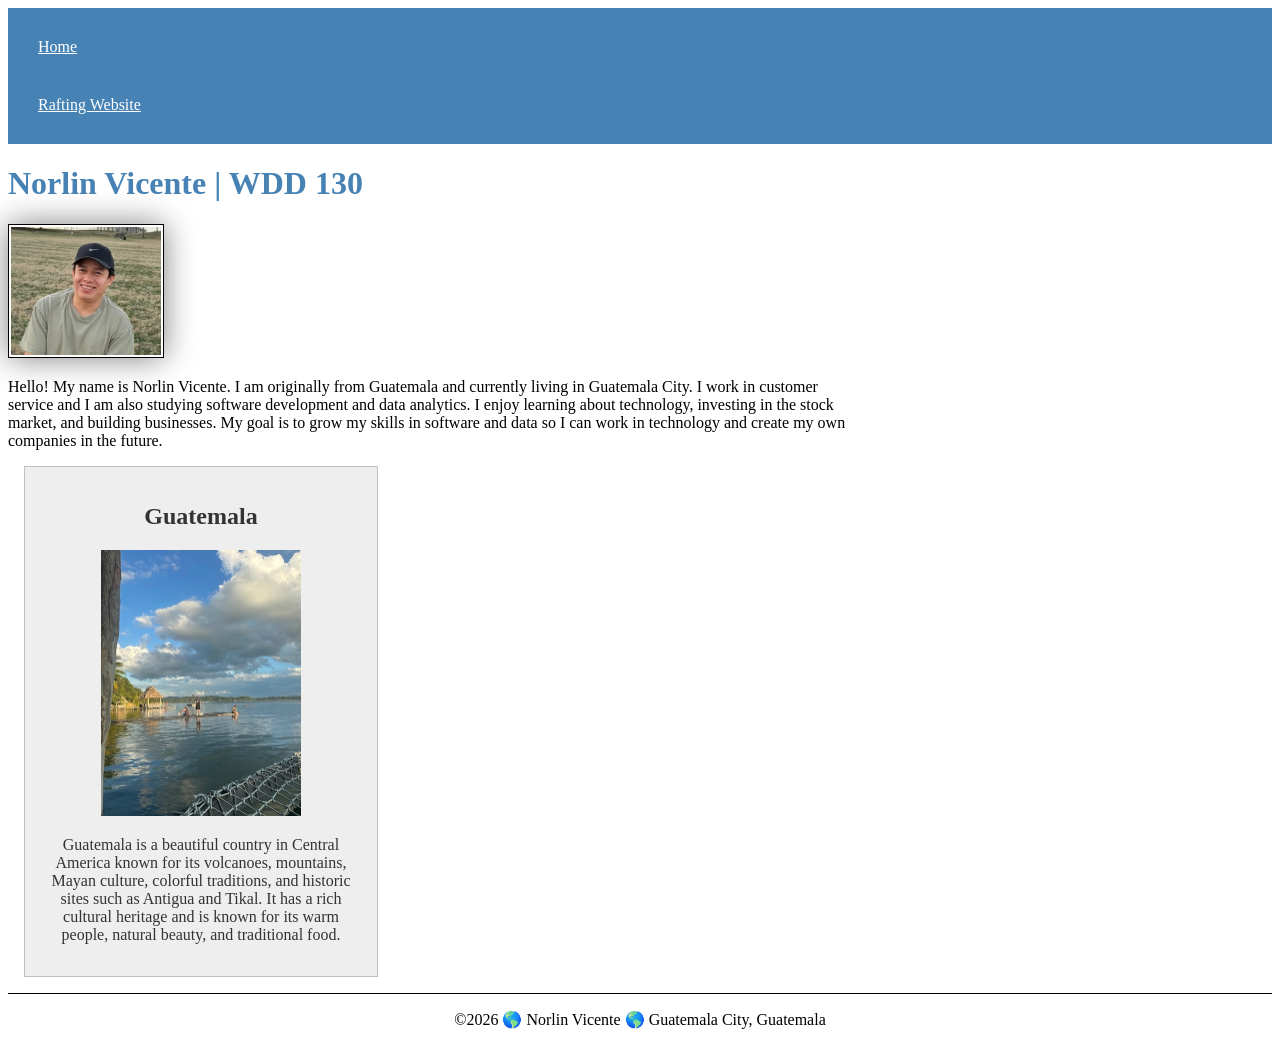
<file: index.html>
<!DOCTYPE html>
<html lang="en-US">

<head>
    <meta charset="utf-8">
    <meta name="viewport" content="width=device-width, initial-scale=1.0">
    <title>Norlin Vicente | WDD 130</title>
    <meta name="description"
      content="Norlin Vicente home page for WDD 130 featuring personal information, course work, and a description of Guatemala.">
    <meta name="author" content="Norlin Vicente">
    <link rel="stylesheet" href="styles/styles.css">
</head>

<body>
    <header>
        <nav>
            <a href="#">Home</a>
            <a href="wwr/">Rafting Website</a>
        </nav>
    </header>

    <main>
        <h1>Norlin Vicente | WDD 130</h1>
        <img src="images/profile.jpg" alt="Hello, my name is Norlin Vicente" width="200">
        <p>
            Hello! My name is Norlin Vicente. I am originally from Guatemala and currently living in
            Guatemala City. I work in customer service and I am also studying software development
            and data analytics. I enjoy learning about technology, investing in the stock market,
            and
            building businesses. My goal is to grow my skills in software and data so I can work in
            technology and create my own companies in the future.
        </p>
    </main>

    <aside>
        <h2>Guatemala</h2>
        <img src="images/guatemala.jpg" alt="Beautiful landscape of Guatemala">
        <p>
            Guatemala is a beautiful country in Central America known for its volcanoes, mountains,
            Mayan culture, colorful traditions, and historic sites such as Antigua and Tikal. It has
            a rich cultural heritage and is known for its warm people, natural beauty, and
            traditional food.
        </p>
    </aside>

    <footer>
        <p>©2026 🌎 Norlin Vicente 🌎 Guatemala City, Guatemala</p>
    </footer>
</body>

</html>
</file>
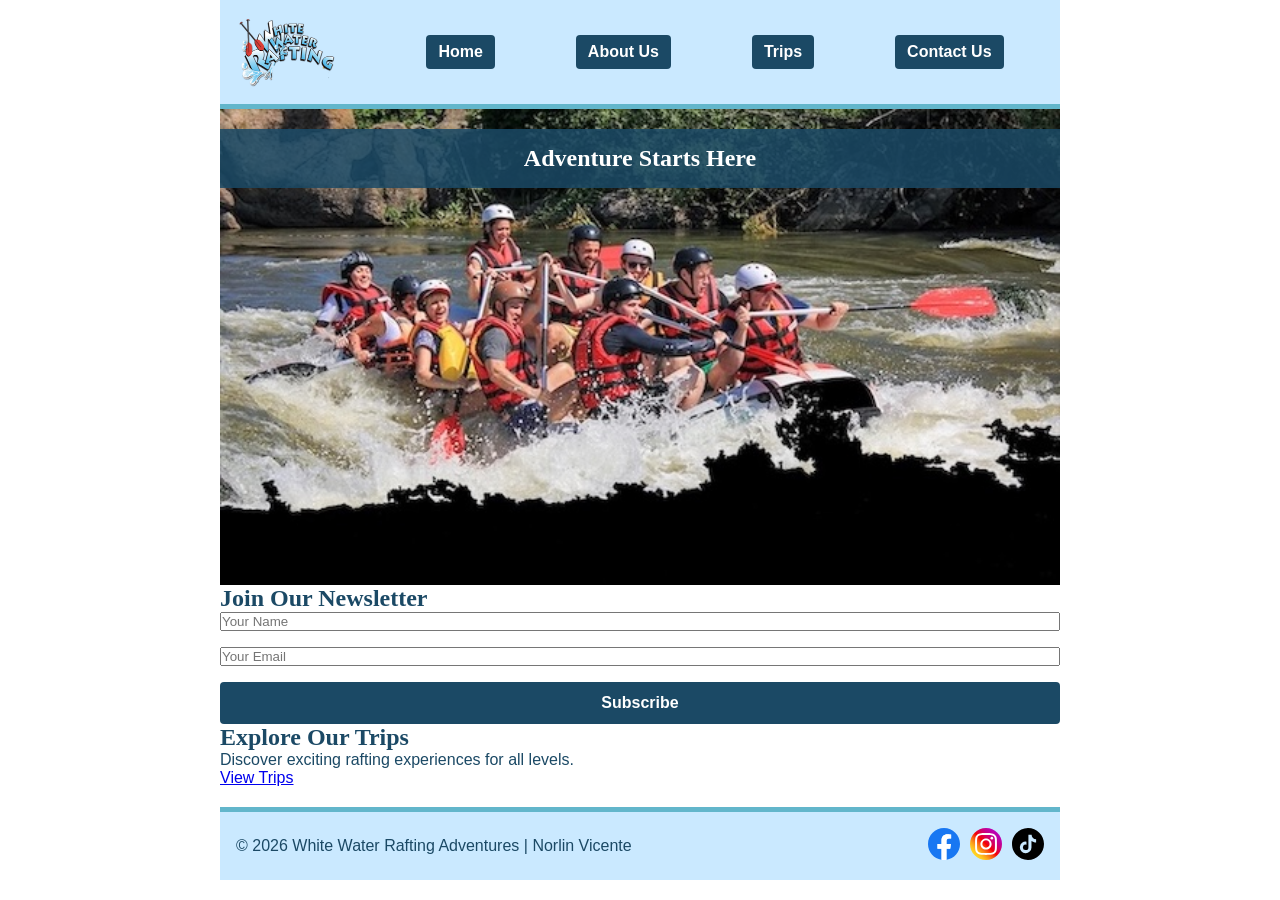
<file: wwr/index.html>
<!DOCTYPE html>
<html lang="en-US">

<head>
    <meta charset="UTF-8">
    <meta name="viewport" content="width=device-width, initial-scale=1.0">
    <meta name="description"
      content="Welcome to White Water Rafting Adventures. Experience thrilling rafting trips and unforgettable outdoor adventures.">
    <meta name="author" content="Norlin Vicente">
    <title>Home | White Water Rafting Adventures</title>
    <link rel="stylesheet" href="styles/rafting.css">
</head>

<body>
    <header>
        <img src="images/logo.png" alt="White Water Rafting Adventures Logo">
        <nav>
            <a href="index.html">Home</a>
            <a href="about.html">About Us</a>
            <a href="trips.html">Trips</a>
            <a href="contact.html">Contact Us</a>
        </nav>
    </header>

    <main>
        <section class="hero">
            <img src="images/hero.jpg" alt="White water rafting adventure">
            <h1>Adventure Starts Here</h1>
        </section>

        <section class="newsletter">
            <h2>Join Our Newsletter</h2>
            <form>
                <input type="text" placeholder="Your Name" required>
                <input type="email" placeholder="Your Email" required>
                <button type="submit">Subscribe</button>
            </form>
        </section>

        <section class="cta">
            <h2>Explore Our Trips</h2>
            <p>Discover exciting rafting experiences for all levels.</p>
            <a href="trips.html" class="button">View Trips</a>
        </section>
    </main>

    <footer>
        <p>&copy; 2026 White Water Rafting Adventures | Norlin Vicente</p>
        <nav class="socialmedia">
            <a href="https://facebook.com">
                <img src="images/facebook.svg" alt="Visit our Facebook page">
            </a>
            <a href="https://instagram.com">
                <img src="images/instagram.svg" alt="Visit our Instagram page">
            </a>
            <a href="https://tiktok.com">
                <img src="images/tiktok.svg" alt="Visit our TikTok page">
            </a>
        </nav>
    </footer>
</body>

</html>
</file>
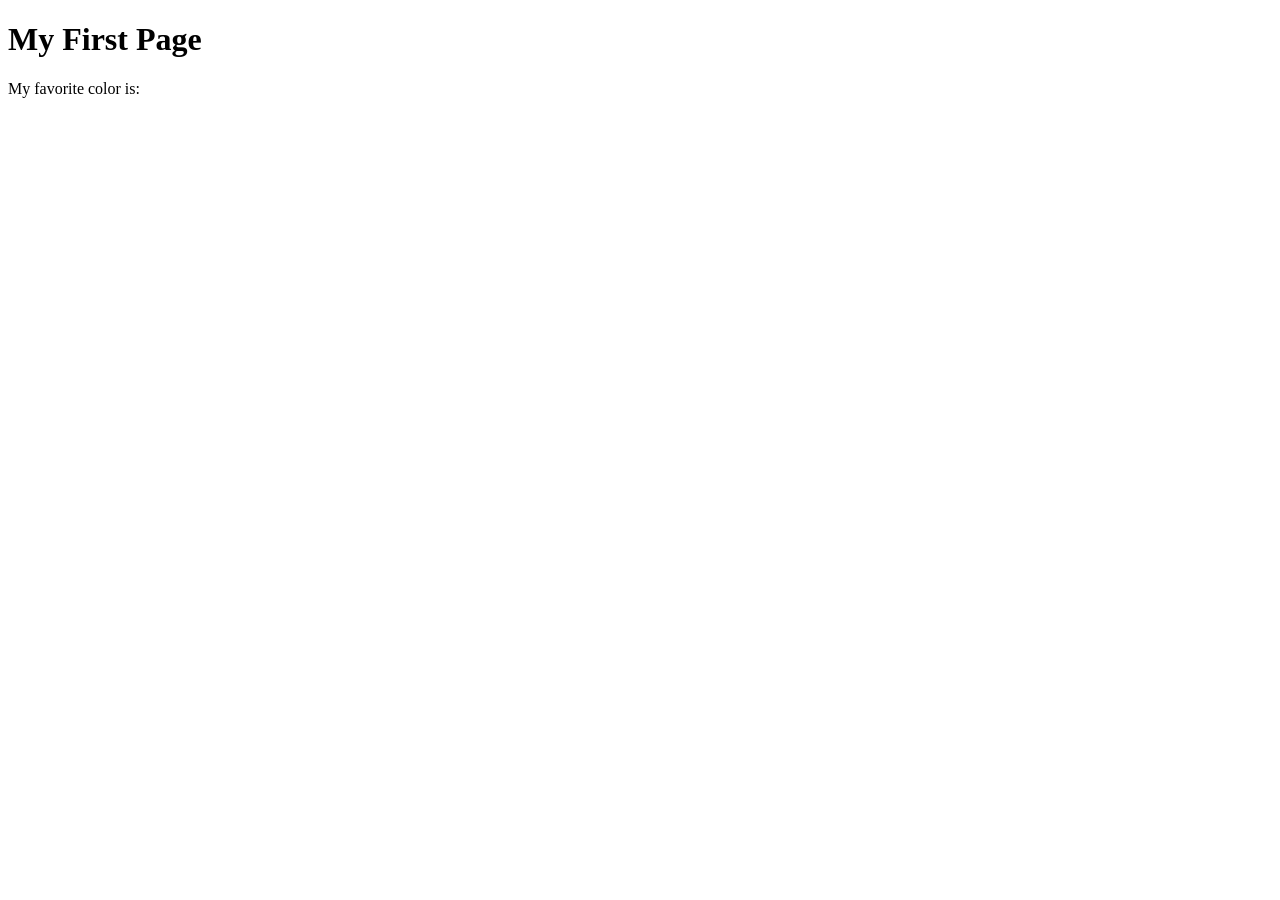
<file: week01/first-page.html>
<!DOCTYPE html>
<html lang="en">
<head>
    <meta charset="UTF-8">
    <meta name="viewport" content="width=device-width, initial-scale=1.0">
    <title>My First Page</title>
</head>
<body>
    <h1>My First Page</h1>
    <p>My favorite color is: </p>
</body>
</html>
</file>
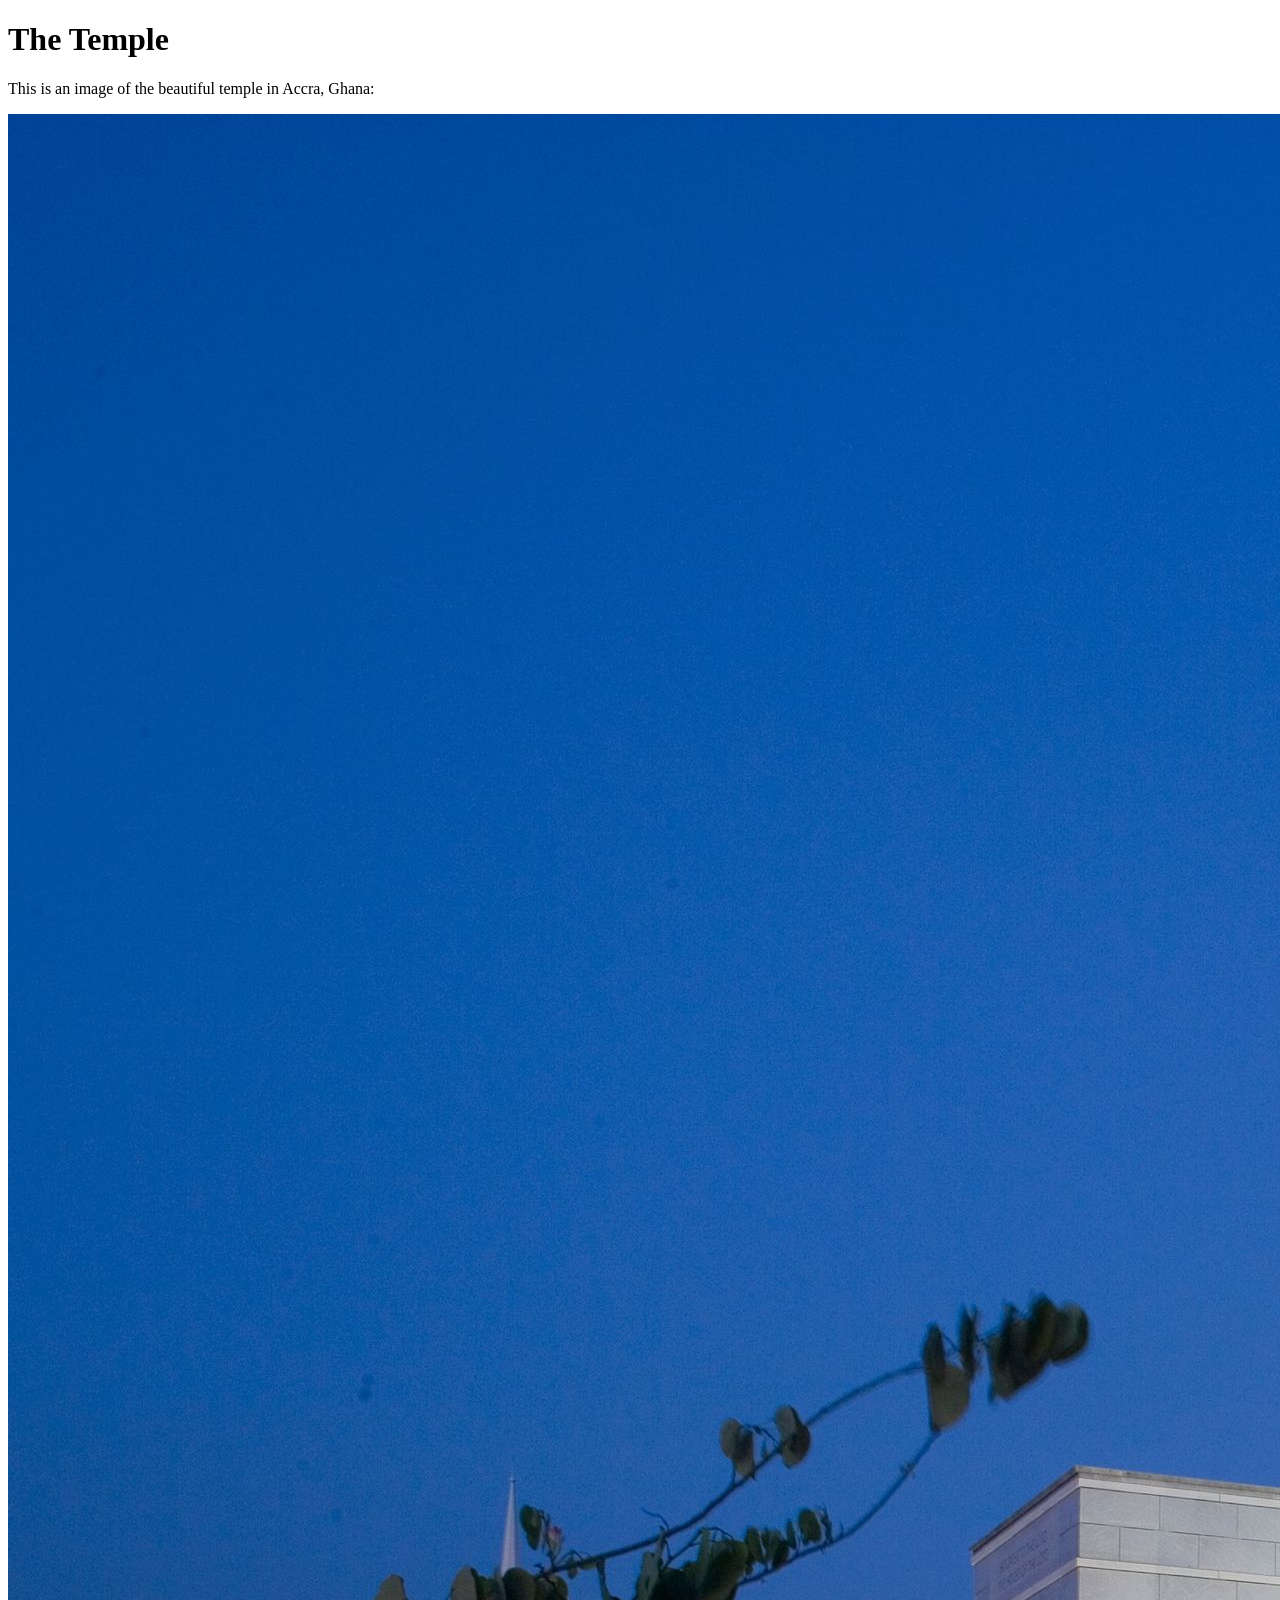
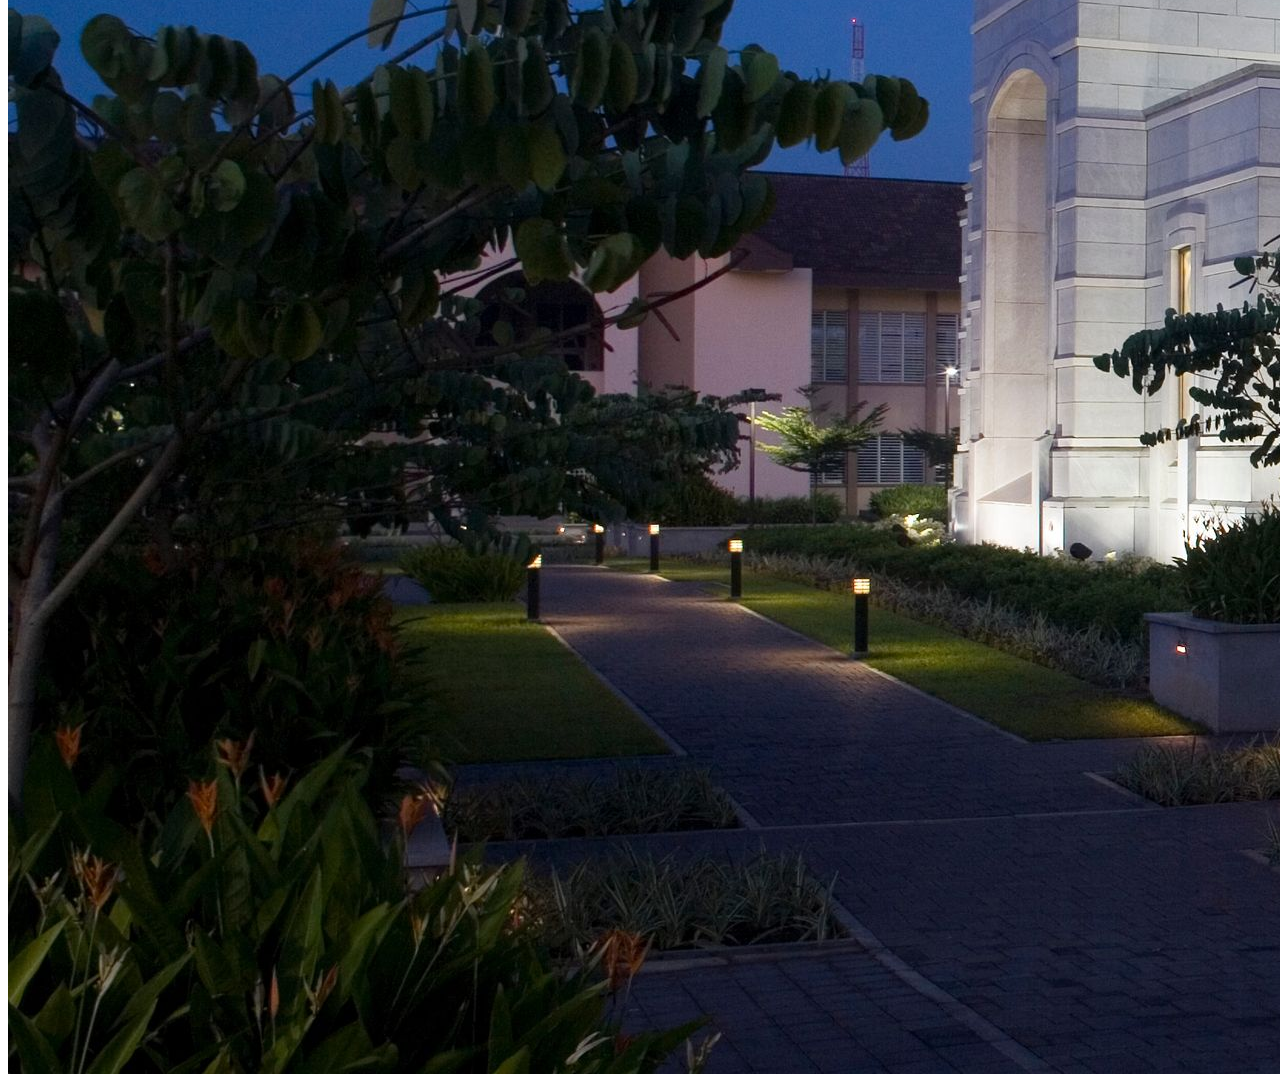
<file: week01/images.html>
<!DOCTYPE html>
<html lang="en">
<head>
    <meta charset="UTF-8">
    <meta name="viewport" content="width=device-width, initial-scale=1.0">
    <title>Temple Image</title>
</head>
<body>
    <h1>The Temple</h1>
    <p>This is an image of the beautiful temple in Accra, Ghana:</p>
    <img src="images/temple-large.jpeg" alt="The Accra Ghana Temple">
    
</body>
</html>
</file>
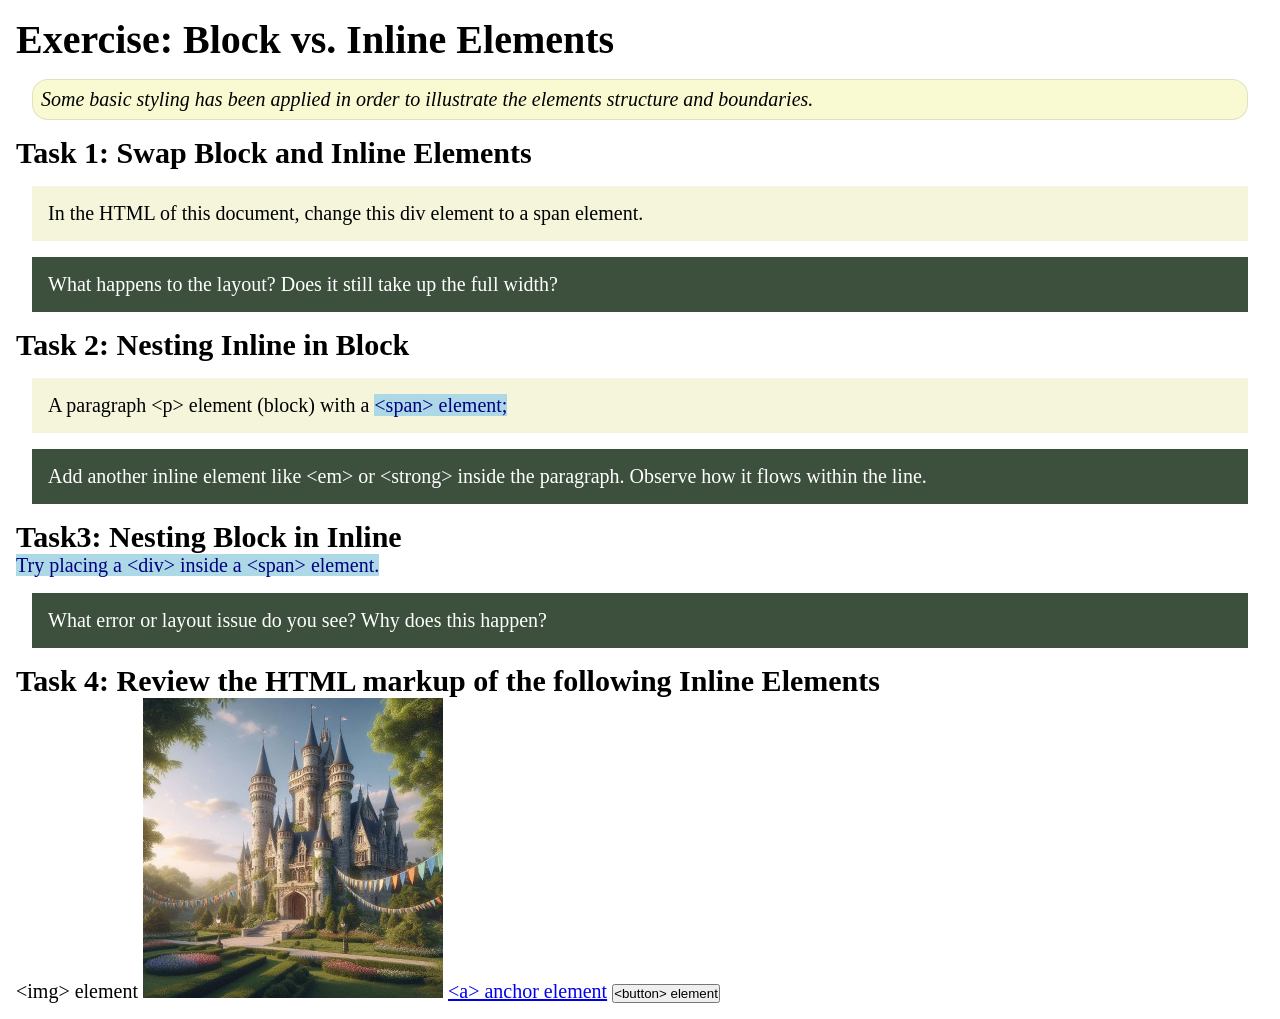
<file: week02/block-vs-inline.html>
<!DOCTYPE html>
<html lang="en">

<head>
    <meta charset="UTF-8">
    <meta name="viewport" content="width=device-width, initial-scale=1.0">
    <title>Exercise: Block vs. Inline Elements</title>
    <link rel="stylesheet" href="styles/block-vs-inline.css">
</head>

<body>
    <main>
        <h1>Exercise: Block vs. Inline Elements</h1>
        <p class="note">Some basic styling has been applied in order to illustrate the elements structure and
            boundaries.</p>

        <h2>Task 1: Swap Block and Inline Elements</h2>
        <div>In the HTML of this document, change this div element to a span element.</div>

        <p class="question">What happens to the layout? Does it still take up the full width?</p>

        <h2>Task 2: Nesting Inline in Block</h2>
        <p>A paragraph &lt;p&gt; element (block) with a <span>&lt;span&gt; element;</span></p>
        <p class="question">Add another inline element like &lt;em&gt; or &lt;strong&gt; inside the paragraph. Observe
            how it flows within the line.</p>

        <h2>Task3: Nesting Block in Inline</h2>
        <span>Try placing a &lt;div&gt; inside a &lt;span&gt; element.</span>
            <p class="question">What error or layout issue do you see? Why does this happen?</p>


            <h2>Task 4: Review the HTML markup of the following Inline Elements</h2>
        &lt;img&gt; element
        <img src="images/castle.webp" alt="placeholder image (images are inline)" width="300" height="300">
        <a href="https://churchofjesuschrist.org">&lt;a&gt; anchor element</a>
        <button type="button">&lt;button&gt; element</button>
    </main>
</body>

</html>
</file>
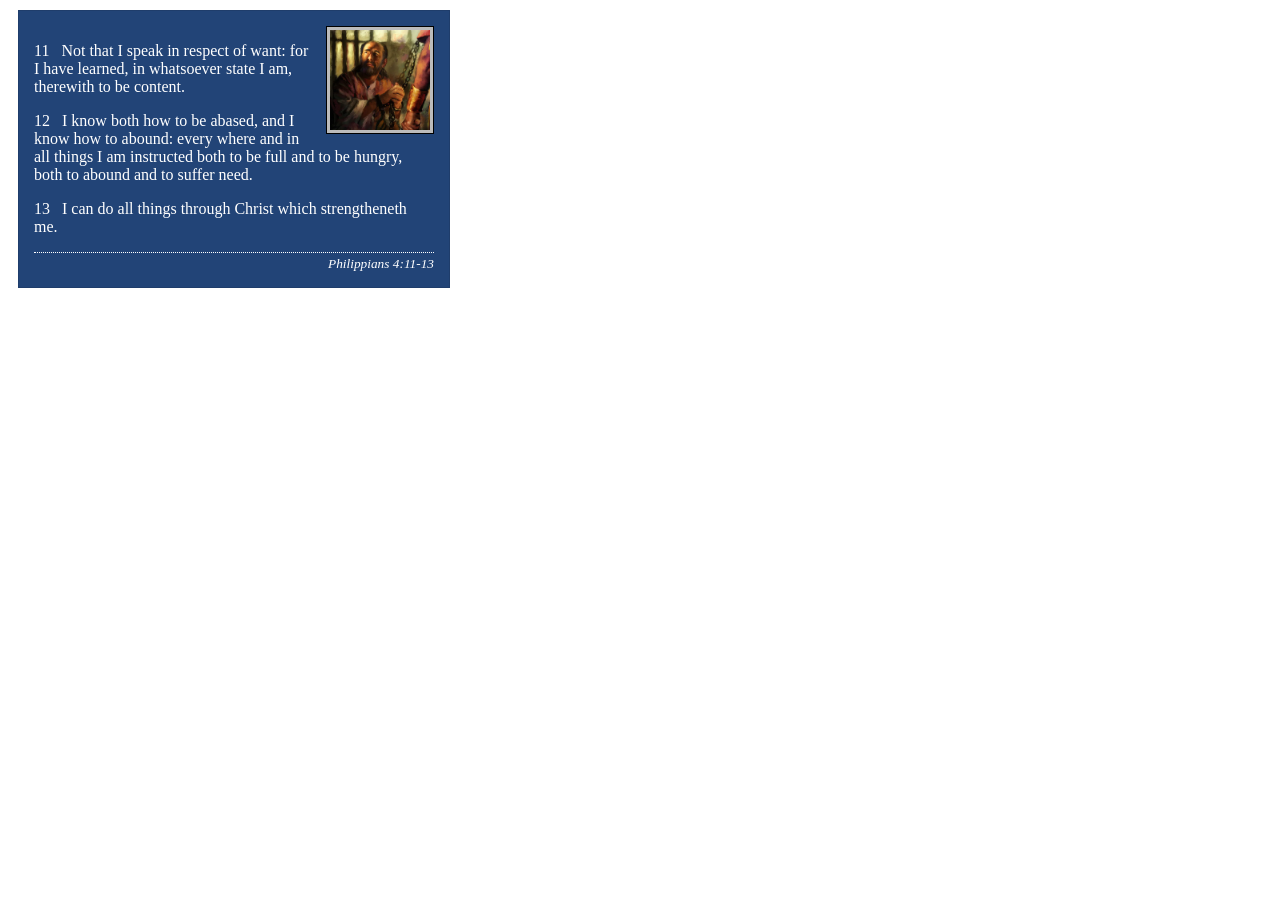
<file: week02/box-model-solution.html>
<!DOCTYPE html>
<html lang="en">
<head>
    <meta charset="UTF-8">
    <meta name="viewport" content="width=device-width, initial-scale=1.0">
    <title>Box Model Activity</title>
    <link rel="stylesheet" href="styles/box-model-solution.css">
</head>
<body>
    <main>
        <div class="callout">
            <img src="images/apostle-paul-imprisoned.webp" alt="Paul the Apostle - Imprisoned in Rome" width="200" height="200">
            <blockquote>
                <p>11 &nbsp; Not that I speak in respect of want: for I have learned, in whatsoever state I am, therewith to be content.</p>
                <p>12 &nbsp; I know both how to be abased, and I know how to abound: every where and in all things I am instructed both to be full and to be hungry, both to abound and to suffer need.</p>
                <p>13 &nbsp; I can do all things through Christ which strengtheneth me.</p>
            </blockquote>
            <cite>Philippians 4:11-13</cite>
        </div>
    </main>
</body>
</html>
</file>
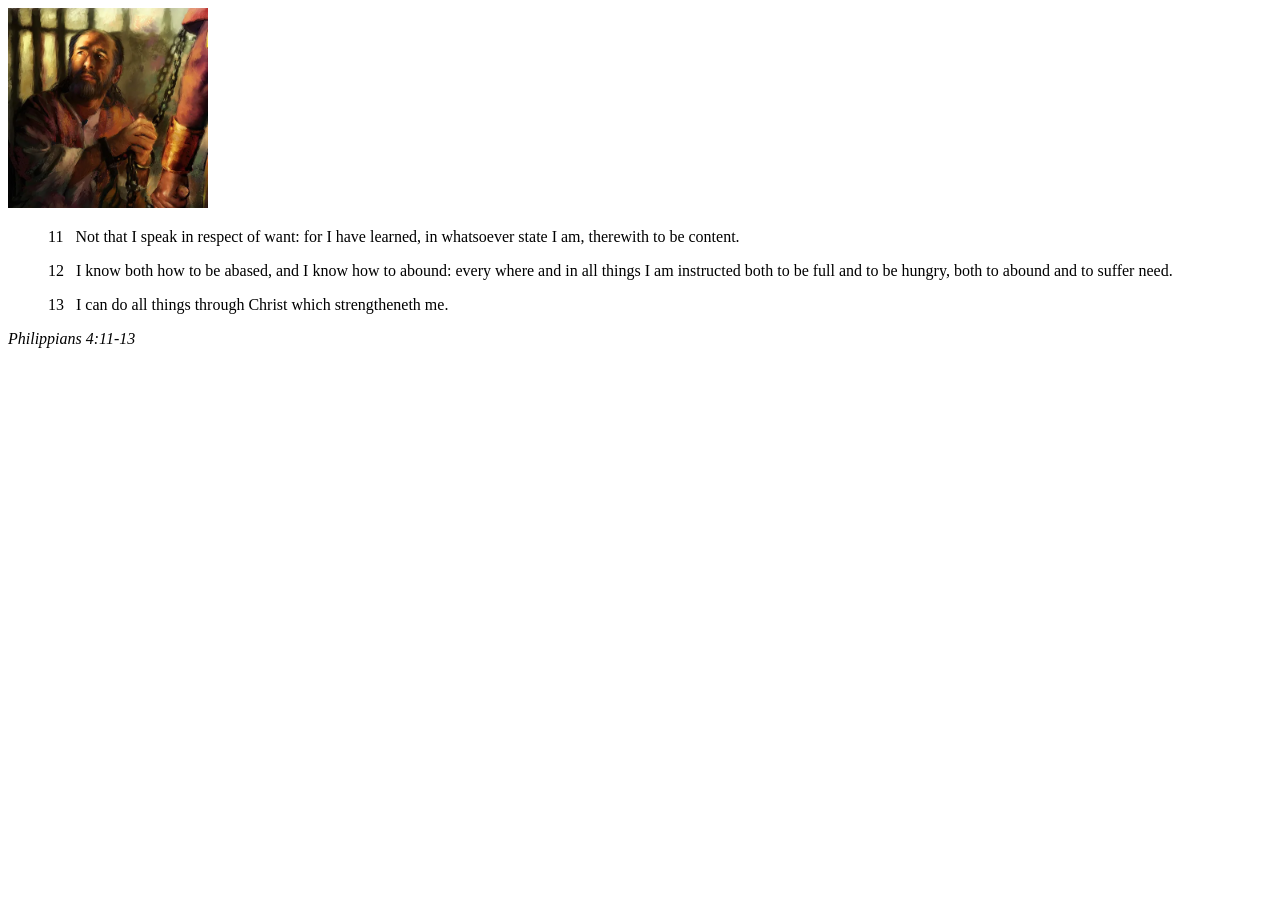
<file: week02/box-model.html>
<!DOCTYPE html>
<html lang="en">
<head>
    <meta charset="UTF-8">
    <meta name="viewport" content="width=device-width, initial-scale=1.0">
    <title>Box Model Activity</title>
</head>
<body>
    <main>
        <div class="callout">
            <img src="images/apostle-paul-imprisoned.webp" alt="Paul the Apostle - Imprisoned in Rome" width="200" height="200">
            <blockquote>
                <p>11 &nbsp; Not that I speak in respect of want: for I have learned, in whatsoever state I am, therewith to be content.</p>
                <p>12 &nbsp; I know both how to be abased, and I know how to abound: every where and in all things I am instructed both to be full and to be hungry, both to abound and to suffer need.</p>
                <p>13 &nbsp; I can do all things through Christ which strengtheneth me.</p>
            </blockquote>
            <cite>Philippians 4:11-13</cite>
        </div>
    </main>
</body>
</html>
</file>
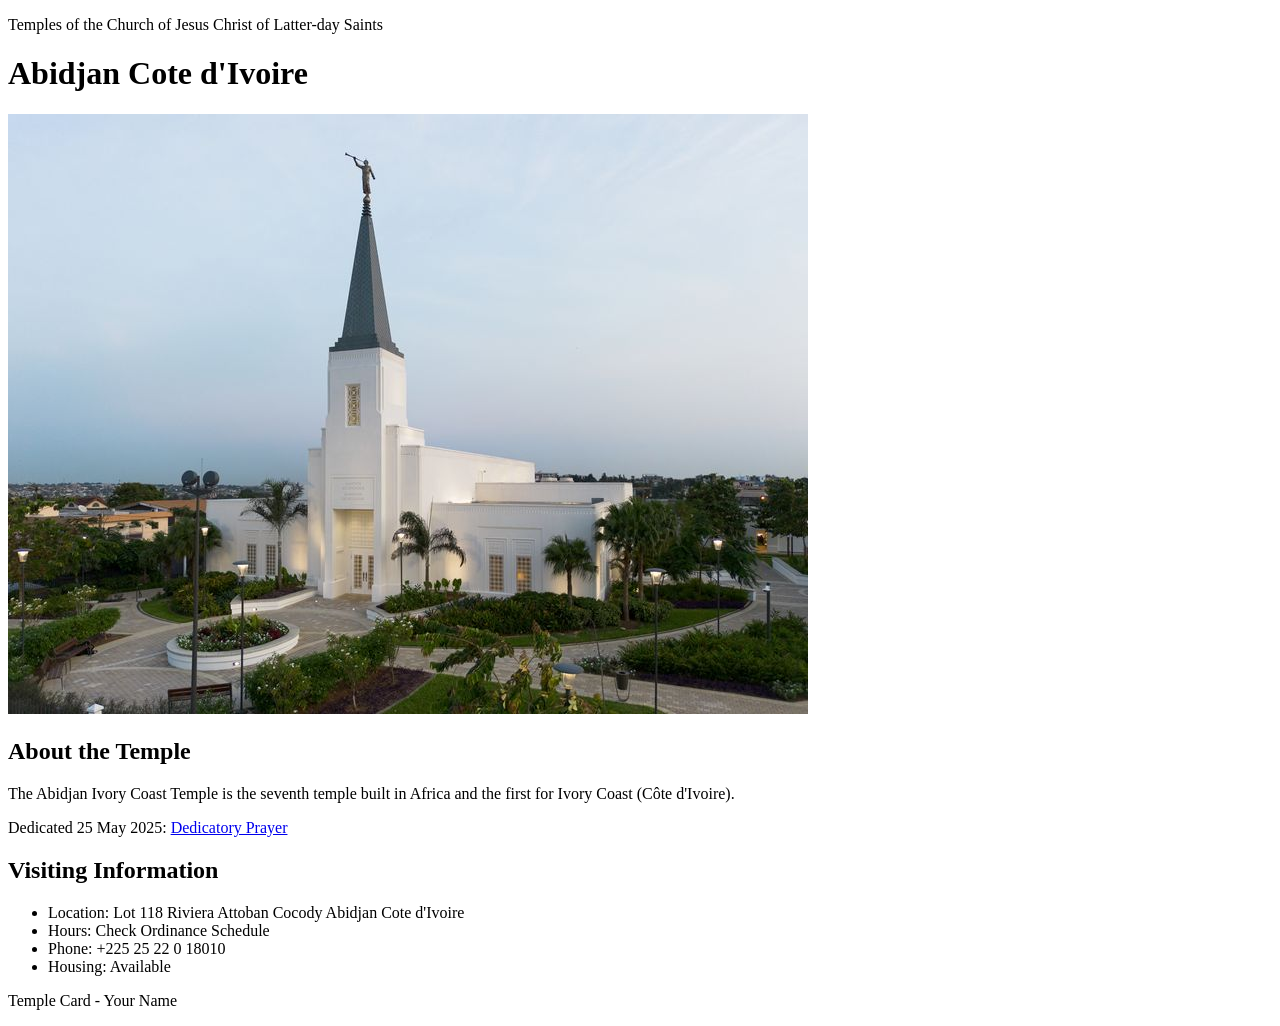
<file: week02/temple.html>
<!DOCTYPE html>
<html lang="en">

<head>
    <meta charset="UTF-8">
    <meta name="viewport" content="width=device-width, initial-scale=1.0">
    <title>Temple Card - Abidjan Cote d'Ivoire</title>
</head>

<body>
    <header>
        <p>Temples of the Church of Jesus Christ of Latter-day Saints</p>
    </header>
    <main>
        <h1>Abidjan Cote d'Ivoire</h1>
        <picture>
            <img src="images/abidjan-ivory-coast.jpeg" alt="Abidjan Cote d'Ivoire Temple">
        </picture>
        <section>
            <h2>About the Temple</h2>
            <p>The Abidjan Ivory Coast Temple is the seventh temple built in Africa and the first for Ivory Coast (Côte
                d'Ivoire).</p>
            <p>Dedicated 25 May 2025: <a
                    href="https://www.churchofjesuschrist.org/temples/dedicatory-prayer/abidjan-ivory-coast-temple/2025-05-25?lang=eng"
                    target="_blank" rel="noopener noreferrer">Dedicatory Prayer</a></p>
        </section>
        <section>
            <h2>Visiting Information</h2>
            <ul>
                <li>Location: Lot 118 Riviera Attoban Cocody Abidjan Cote d'Ivoire</li>
                <li>Hours: Check Ordinance Schedule</li>
                <li>Phone: +225 25 22 0 18010</li>
                <li>Housing: Available</li>
            </ul>
        </section>
    </main>
    <footer>
        <p>Temple Card - Your Name</p>
    </footer>
</body>

</html>
</file>
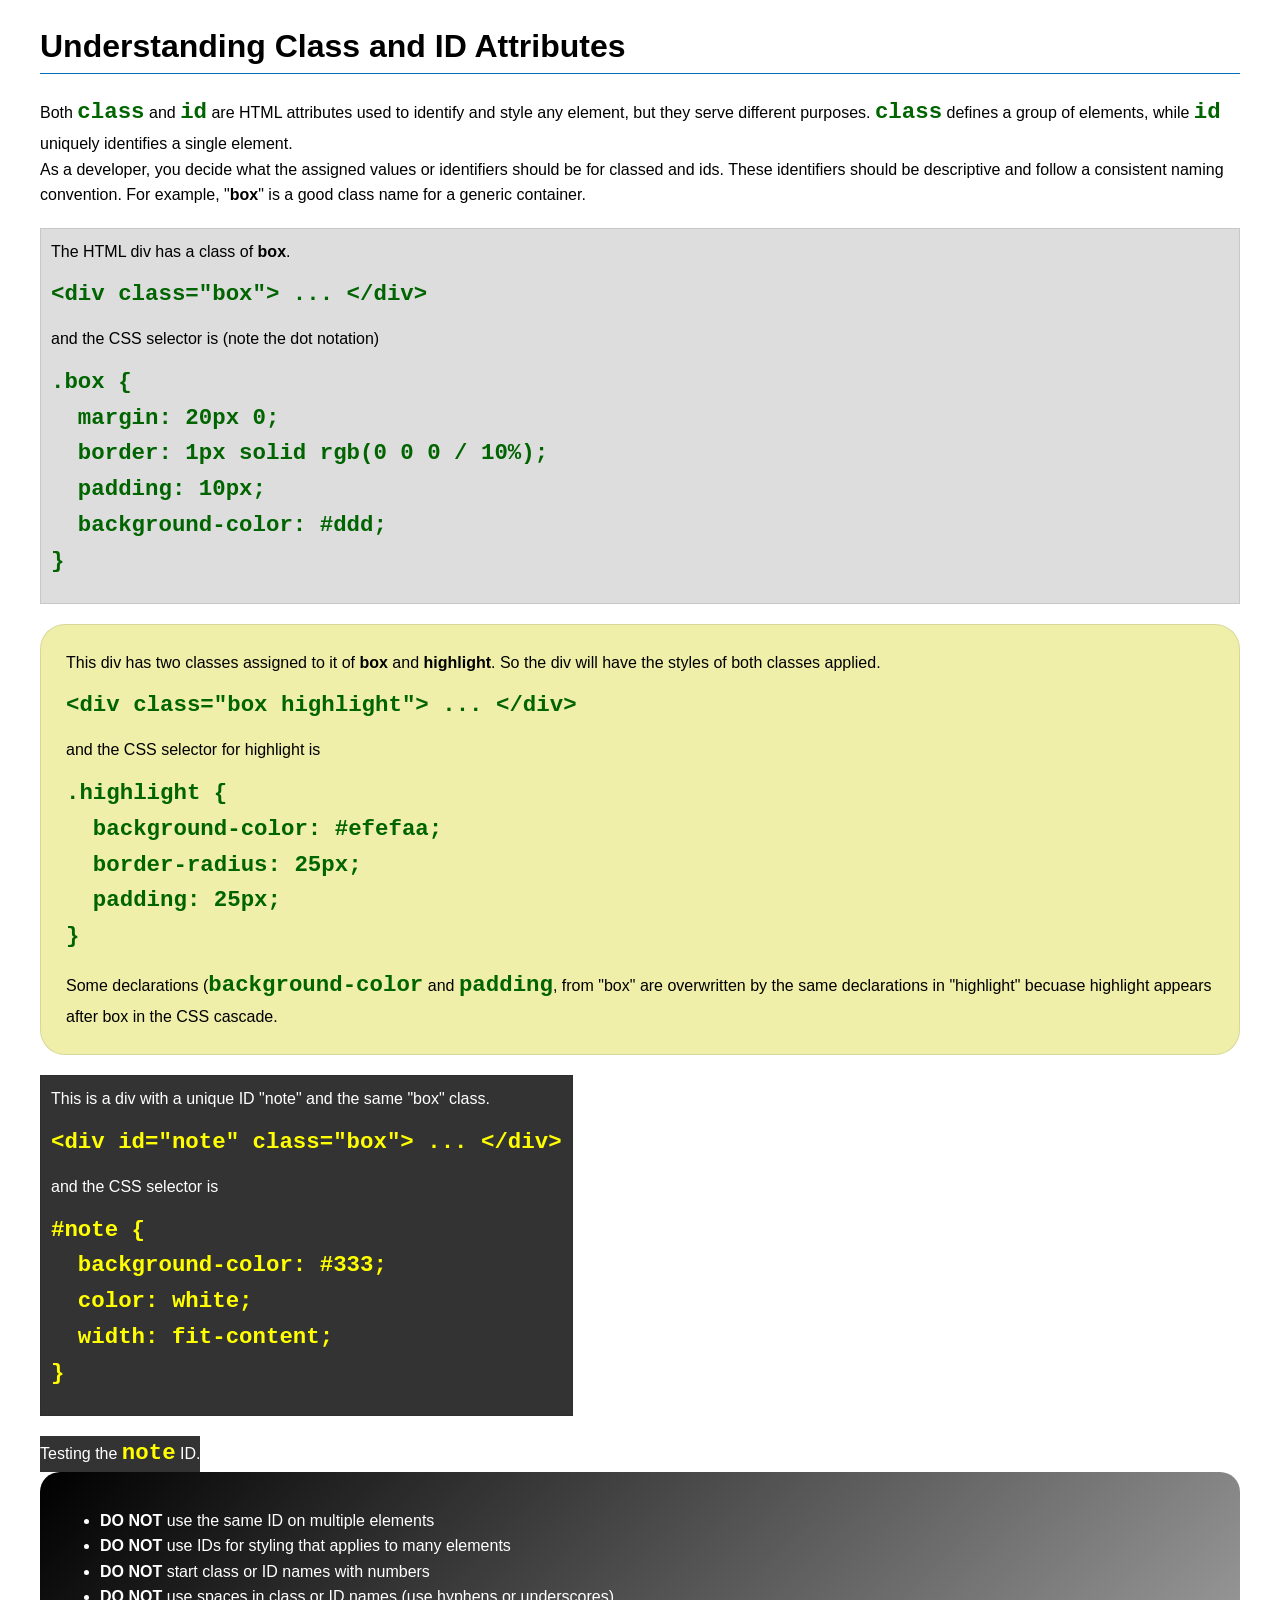
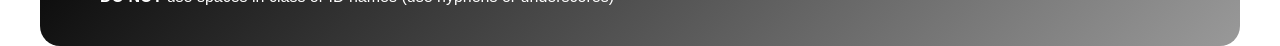
<file: week03/class-and-id.html>
<!DOCTYPE html>
<html lang="en">

<head>
    <meta charset="UTF-8">
    <meta name="viewport" content="width=device-width, initial-scale=1.0">
    <title>Class vs ID Attributes</title>
    <link rel="stylesheet" href="styles/class-and-id.css">
</head>

<body>
    <h1>Understanding Class and ID Attributes</h1>
    <p>Both <code>class</code> and <code>id</code> are HTML attributes used to identify and style any element, but they
        serve different purposes. <code>class</code> defines a group of elements, while <code>id</code> uniquely
        identifies a single element.</p>
    <p>As a developer, you decide what the assigned values or identifiers should be for classed and ids. These
        identifiers should be
        descriptive and follow a consistent naming convention. For example, "<strong>box</strong>" is a good class name
        for a generic container.</p>
    <div class="box">
        <p>The HTML div has a class of <strong>box</strong>.</p>
        <pre><code class="html">&lt;div class="box"&gt; ... &lt;/div&gt;</code></pre>
        and the CSS selector is (note the dot notation)
        <pre><code class="css">.box {
  margin: 20px 0;
  border: 1px solid rgb(0 0 0 / 10%);
  padding: 10px;
  background-color: #ddd; 
}</code></pre>
    </div>

    <div class="box highlight">
        <p>This div has two classes assigned to it of <strong>box</strong> and <strong>highlight</strong>. So the div
            will have the styles of both classes applied.</p>
        <pre><code class="html">&lt;div class="box highlight"&gt; ... &lt;/div&gt;</code></pre>
        and the CSS selector for highlight is
        <pre><code class="css">.highlight {
  background-color: #efefaa;
  border-radius: 25px;
  padding: 25px;
}</code></pre>
<p>Some declarations (<code>background-color</code> and <code>padding</code>, from "box" are overwritten by the same declarations in "highlight" becuase highlight appears after box in the CSS cascade.</p>
    </div>

    <div id="note" class="box">
        <p>This is a div with a unique ID "note" and the same "box" class.</p>
        <pre><code class="html">&lt;div id="note" class="box"&gt; ... &lt;/div&gt;</code></pre>
        and the CSS selector is
        <pre><code class="css">#note {
  background-color: #333;
  color: white;
  width: fit-content;
}</code></pre>
    </div>

    <div id="note">
        <p>Testing the <code>note</code> ID.</p>
    </div>

    <section id="best-practice">
        <ul>
            <li><strong>DO NOT</strong> use the same ID on multiple elements</li>
            <li><strong>DO NOT</strong> use IDs for styling that applies to many elements</li>
            <li><strong>DO NOT</strong> start class or ID names with numbers</li>
            <li><strong>DO NOT</strong> use spaces in class or ID names (use hyphens or underscores)</li>
        </ul>
    </section>




</body>

</html>
</file>
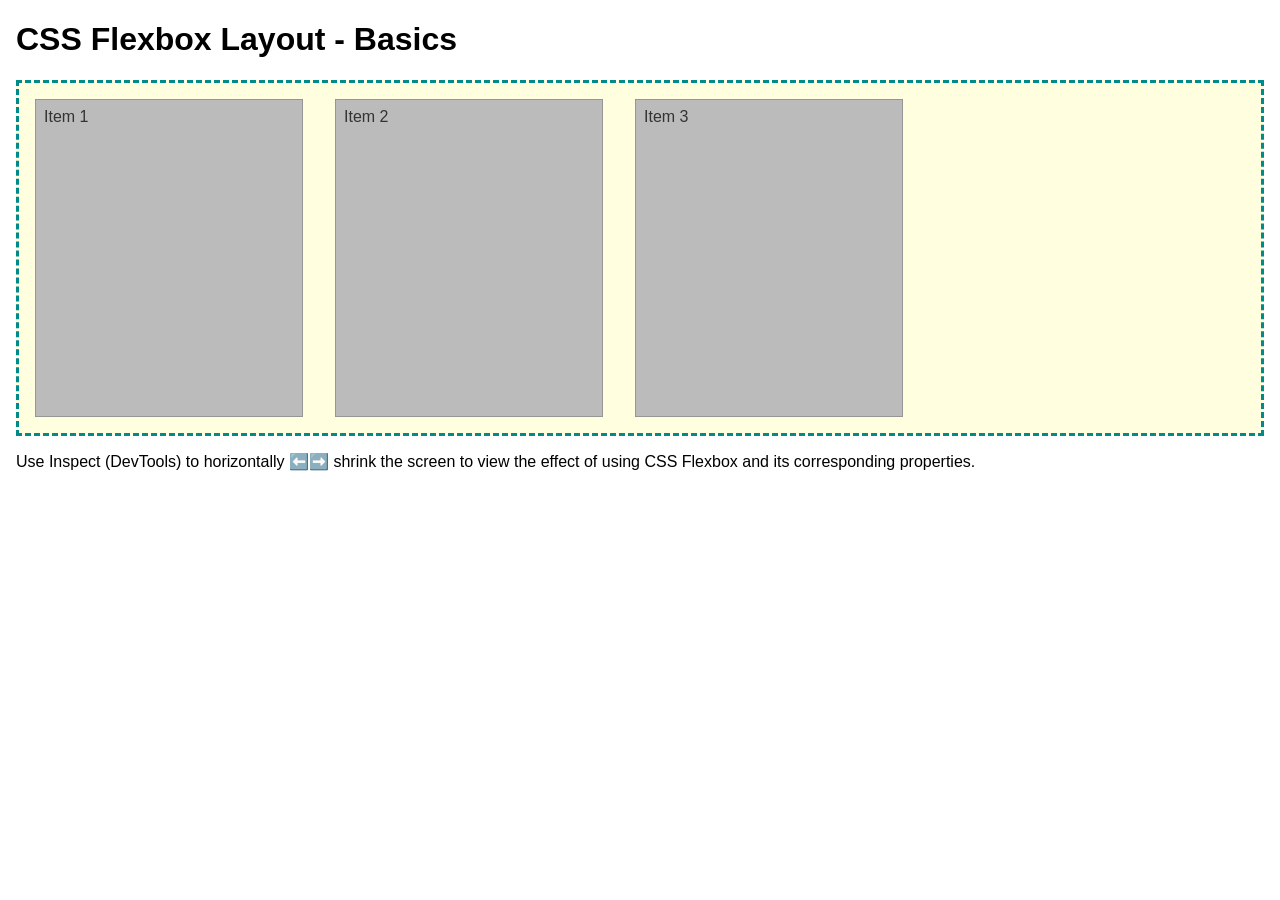
<file: week04/flexbox-layout.html>
<!DOCTYPE html>
<html lang="en">
<head>
    <meta charset="UTF-8">
    <meta name="viewport" content="width=device-width, initial-scale=1.0">
    <title>CSS Flexbox Layout - Basics</title>
    <link rel="stylesheet" href="styles/flexbox.css">
</head>
<body>
    <main>
        <h1>CSS Flexbox Layout - Basics</h1>
        <div class="flex-container">
            <div class="flex-item item1">Item 1</div>
            <div class="flex-item item2">Item 2</div>
            <div class="flex-item item3">Item 3</div>
        </div>
        <p>Use Inspect (DevTools) to horizontally ⬅️➡️ shrink the screen to view the effect of using CSS Flexbox and its corresponding properties.</p>
    </main>
</body>
</html>
</file>
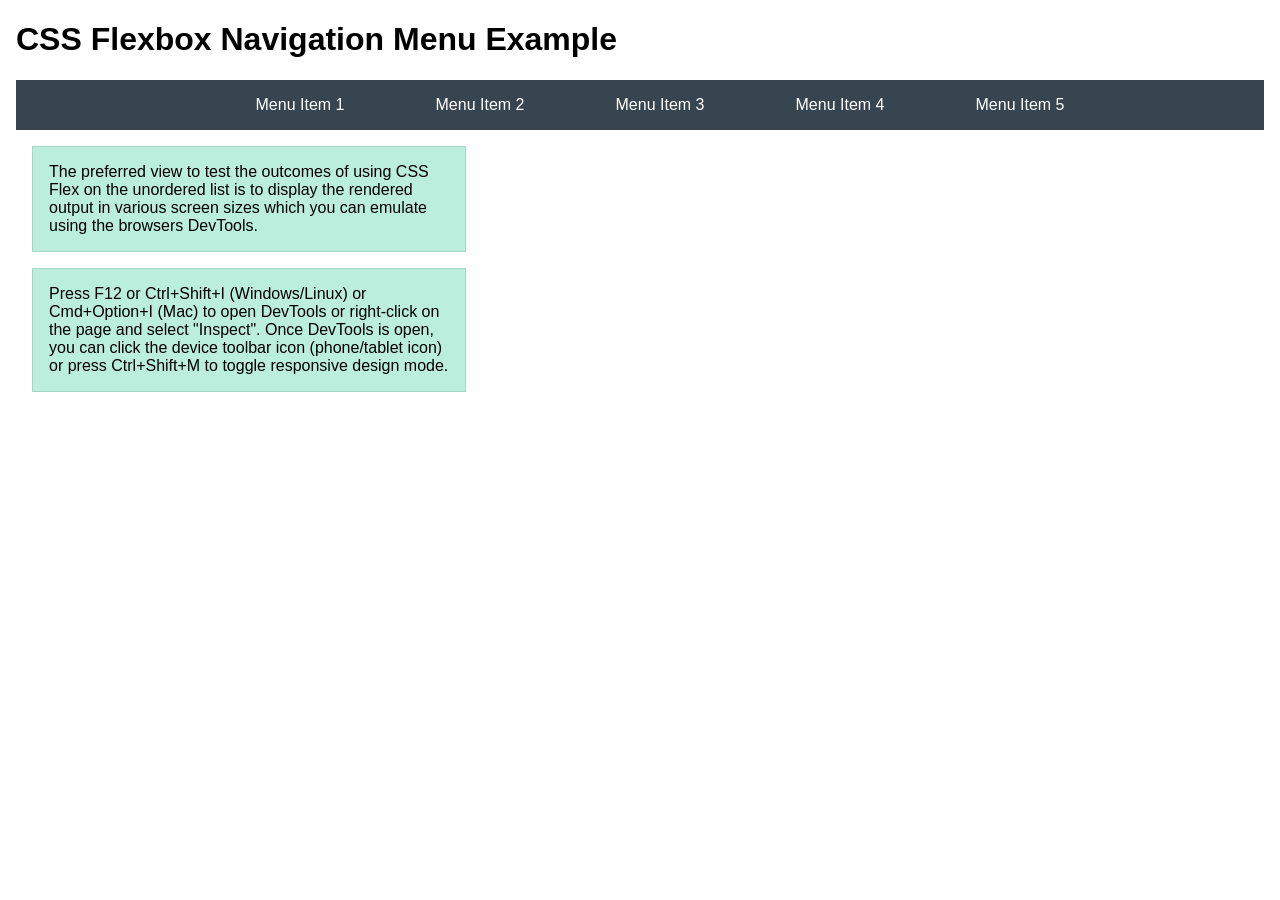
<file: week04/flexbox-menu.html>
<!DOCTYPE html>
<html lang="en">
<head>
    <meta charset="UTF-8">
    <meta name="viewport" content="width=device-width, initial-scale=1.0">
    <title>CSS Flexbox - Navigation Menu</title>
    <link rel="stylesheet" href="styles/flexbox-menu.css">
</head>
<body>
    <main>
        <h1>CSS Flexbox Navigation Menu Example</h1>
        <nav>
            <ul>
                <li><a href="#">Menu Item 1</a></li>
                <li><a href="#">Menu Item 2</a></li>
                <li><a href="#">Menu Item 3</a></li>
                <li><a href="#">Menu Item 4</a></li>
                <li><a href="#">Menu Item 5</a></li>
            </ul>
        </nav>
        <p>The preferred view to test the outcomes of using CSS Flex on the unordered list is to display the rendered output in various screen sizes which you can emulate using the browsers DevTools.</p>

        <p>Press F12 or Ctrl+Shift+I (Windows/Linux) or Cmd+Option+I (Mac) to open DevTools or right-click on the page and select "Inspect". Once DevTools is open, you can click the device toolbar icon (phone/tablet icon) or press Ctrl+Shift+M to toggle responsive design mode.</p>

                      
        
    </main>
</body>
</html>
</file>
<file: styles/styles.css>
nav {
    background-color: steelblue;
    padding: 10px;
}

nav a {
    color: white;
    display: block;
    padding: 20px;
}

h1 {
    color: steelblue;
}

main {
    max-width: 840px;
}

main img {
    width: 150px;
    height: auto;
    border: 1px solid black;
    padding: 2px;
    box-shadow: 0 0 30px gray;
}

p {
    padding: 0;
}

aside {
    width: 20rem;
    margin: 1rem;
    border: 1px solid rgb(0 0 0 / 0.2);
    padding: 1rem;
    background-color: #eee;
    color: #333;
    text-align: center;
}

aside img {
    width: 200px;
    height: auto;
}

footer {
    margin-top: 15px;
    border-top: 1px solid #000;
    text-align: center;
}
</file>
<file: wwr/styles/rafting.css>
:root {
    --primary-color: #1b4965;
    --secondary-color: #62b6cb;
    --accent1-color: #5fa8d3;
    --accent2-color: #cae9ff;
    --heading-font: Georgia, "Times New Roman", serif;
    --body-font: Arial, Helvetica, sans-serif;
}

* {
    margin: 0;
    padding: 0;
    box-sizing: border-box;
}

body {
    font-family: var(--body-font);
    color: var(--primary-color);
    background-color: #ffffff;
}

header,
main,
footer {
    width: 840px;
    margin: 0 auto;
}

header {
    display: grid;
    grid-template-columns: 150px 1fr;
    align-items: center;
    background-color: var(--accent2-color);
    padding: 16px;
    border-bottom: 5px solid var(--secondary-color);
}

header img {
    width: 100px;
    height: auto;
}

header nav {
    display: flex;
    justify-content: space-around;
    align-items: center;
}

nav a {
    text-decoration: none;
    color: white;
    font-weight: bold;
    padding: 8px 12px;
    background-color: var(--primary-color);
    border-radius: 4px;
}

h1,
h2 {
    font-family: var(--heading-font);
    color: var(--primary-color);
}

.hero {
    position: relative;
}

.hero > img {
    display: block;
    width: 100%;
    height: auto;
}

.hero h1 {
    position: absolute;
    top: 20px;
    width: 100%;
    padding: 16px;
    text-align: center;
    background-color: rgba(27, 73, 101, 0.85);
    color: white;
}

.hero article {
    position: absolute;
    bottom: 20px;
    left: 20px;
    right: 20px;
    background-color: rgba(202, 233, 255, 0.9);
    padding: 16px;
}

.hero article img {
    float: right;
    width: 125px;
    margin-left: 16px;
    border: 2px solid var(--primary-color);
}

.hero article p {
    color: #000;
}

.history {
    display: grid;
    grid-template-columns: 1fr 220px 1fr;
    align-items: center;
    gap: 20px;
    margin: 30px 0;
    padding: 20px;
    background-color: #f8f9fa;
}

.history h2 {
    grid-column: 1 / 4;
    text-align: center;
    margin-bottom: 10px;
}

.history img {
    width: 100%;
    height: auto;
    border: 3px solid var(--secondary-color);
}

.adventure {
    margin: 30px 0;
    padding: 20px;
    background-color: #f8f9fa;
}

.adventure h2 {
    text-align: center;
    margin-bottom: 20px;
}

.adventure-gallery {
    display: flex;
    justify-content: space-between;
    gap: 12px;
    flex-wrap: nowrap;
}

.adventure-gallery figure {
    flex: 1;
    text-align: center;
}

.adventure-gallery img {
    width: 100%;
    height: 120px;
    object-fit: cover;
    border: 2px solid var(--secondary-color);
}

.adventure-gallery figcaption {
    margin-top: 8px;
    font-size: 0.9rem;
    font-weight: bold;
}

footer {
    display: flex;
    justify-content: space-between;
    align-items: center;
    background-color: var(--accent2-color);
    padding: 16px;
    margin-top: 20px;
    border-top: 5px solid var(--secondary-color);
}

footer p {
    margin: 0;
}

.socialmedia {
    display: flex;
    justify-content: flex-end;
    gap: 10px;
}

.socialmedia a {
    text-decoration: none;
    background-color: transparent;
    padding: 0;
}

.socialmedia img {
    width: 32px;
    height: 32px;
}

/* Contact Page */

.company-contact {
    text-align: center;
    margin: 30px 0;
    line-height: 1.7;
}

.company-contact h1 {
    margin-bottom: 10px;
    font-size: 2rem;
}

.company-contact p {
    color: #000;
    font-size: 1.1rem;
}

.contact-grid {
    display: grid;
    grid-template-columns: 1fr 1fr;
    gap: 30px;
    align-items: start;
    margin: 30px 0;
    padding: 20px;
    background-color: #f8f9fa;
}

.contact-map iframe {
    width: 100%;
    height: 380px;
    border: 2px solid var(--secondary-color);
}

.contact-form-box {
    padding: 0;
}

form {
    display: grid;
    gap: 16px;
}

.form-row {
    display: grid;
    grid-template-columns: 120px 1fr;
    align-items: start;
    gap: 10px;
}

.form-row label,
.form-purpose p {
    font-weight: bold;
    color: #000;
    padding-top: 10px;
}

.form-row input,
.form-row textarea {
    padding: 10px;
    border: 1px solid #999;
    border-radius: 4px;
    font-family: var(--body-font);
    font-size: 1rem;
    width: 100%;
}

.form-purpose {
    grid-template-columns: 120px 1fr;
}

.radio-options {
    display: grid;
    gap: 12px;
}

.radio-group {
    display: flex;
    align-items: center;
    gap: 8px;
}

.radio-group label {
    font-weight: normal;
    padding-top: 0;
}

.checkbox-item {
    display: flex;
    align-items: center;
    gap: 10px;
    color: #000;
}

button[type="submit"] {
    background-color: var(--primary-color);
    color: white;
    border: none;
    padding: 12px;
    font-size: 1rem;
    font-weight: bold;
    border-radius: 4px;
    cursor: pointer;
}

button[type="submit"]:hover {
    background-color: var(--secondary-color);
    color: #000;
}

.employees {
    margin: 30px 0;
    padding: 20px;
    background-color: #f8f9fa;
    text-align: center;
}

.employees h2 {
    margin-bottom: 20px;
    font-size: 2rem;
}

.employee-profiles {
    display: flex;
    justify-content: space-between;
    gap: 20px;
    flex-wrap: wrap;
}

.employee-profiles figure {
    flex: 1 1 200px;
    text-align: center;
}

.employee-profiles img {
    width: 150px;
    height: 150px;
    object-fit: cover;
    border: 2px solid var(--secondary-color);
}

.employee-profiles figcaption {
    margin-top: 10px;
    font-weight: bold;
    color: var(--primary-color);
}
</file>
<file: week02/styles/block-vs-inline.css>
* {
    margin: 0;
    padding: 0;
}

body {
    font-size: 20px;
    margin: 1rem;
}

p,
div {
    background-color: beige;
    margin: 1rem;
    padding: 1rem;
}

span {
    color: navy;
    background-color: lightblue;
}

code {
    margin: 0;
    padding: 0;
    color: green;
    font-size: 1.2rem;
}

.note {
    font-style: italic;
    background-color: lightgoldenrodyellow;
    border-radius: 1rem;
    border: 1px solid rgb(0 0 0 / 10%);
    margin: 1rem;
    padding: .5rem;
}

.question {
    background-color: #3d503d;
    color: #fff;
}
</file>
<file: week02/styles/box-model-solution.css>
.callout {
    max-width: 400px;
    margin: 10px;
    border: 1px solid rgba(0, 0, 0, .1);
    padding: 15px;
    background-color: #247;
    color: #fff;
}

.callout img {
    float: right;
    margin: 0 0 10px 15px;
    border: 1px solid #000;
    padding: 3px;
    background-color: #bbb;
    width: 100px;
    height: auto;

}

blockquote {
    margin: 0;
}

cite {
    display: block;
    border-top: 1px dotted #fff;
    padding-top: 3px;
    text-align: right;
    font-size: smaller;
}
</file>
<file: week03/styles/class-and-id.css>
body {
    font-family: Arial, sans-serif;
    line-height: 1.6;
    margin: 0;
    padding: 0 40px;
}

h1 {
    border-bottom: 1px solid rgb(0 110 182);
    padding-bottom: 0;
}



p {
    margin: 0;
}

code {
    color: darkgreen;
    font-weight: 700;
    font-size: 1.4rem;
}

/* Class examples - can be reused */

.box {
    margin: 20px 0;
    border: 1px solid rgb(0 0 0 / 10%);
    padding: 10px;
    background-color: #ddd; /* this is shorthand for #dddddd */
}

.highlight {
    background-color: #efefaa;
    border-radius: 25px;
    padding: 25px;
}

/* ID examples - should be unique */

#note {
    background-color: #333;
    color: white;
    width: fit-content;
}

#note code {
    color: yellow;
}

#best-practice {
    background: linear-gradient(135deg, #000 0%, #999 100%);
    color: white;
    border-radius: 20px;
    padding: 20px
}
</file>
<file: week04/styles/flexbox.css>
body {
    font-family: Helvetica, Arial, sans-serif;
    margin: 1rem;
}

.flex-container {
    border: 3px dashed darkcyan;
    background-color: lightyellow;
    display: flex;
    flex-wrap: wrap;
}

.flex-item {
    width: 250px;
    margin: 1rem;
    border: 1px solid rgb(0 0 0 / 20%);
    padding: 0.5rem;
    background-color: #bbb;
    color: #333;
}

.item1 {
    min-height: 100px;
}

.item2 {
    min-height: 200px;
}

.item3 {
    min-height: 300px;
}
</file>
<file: week04/styles/flexbox-menu.css>
body {
    font-family: Helvetica, Arial, sans-serif;
    margin: 1rem;
}

nav {
    background-color: #36454f;
}

nav ul {
    list-style-type: none;
    display: flex;
    flex-wrap: wrap;
    max-width: 900px;
    margin: 0 auto;
    justify-content: space-around;
    align-items: center;
}

nav a {
    display: block;
    color: #fff;
    text-align: center;
    padding: 1rem;
    text-decoration: none;
}

p {
    margin: 1rem;
    border: 1px solid rgb(0 0 0 / 10%);
    padding: 1rem;
    background-color: #bed;
    max-width: 400px;
}

#devtools-btn {
    background-color: #36454f;
    color: white;
    border: none;
    padding: 12px 24px;
    margin: 1rem;
    font-size: 16px;
    font-family: Helvetica, Arial, sans-serif;
    border-radius: 4px;
    cursor: pointer;
    transition: background-color 0.3s ease;
}

#devtools-btn:hover {
    background-color: #4a5a6a;
}

#devtools-btn:active {
    background-color: #2a3a4a;
}
</file>
